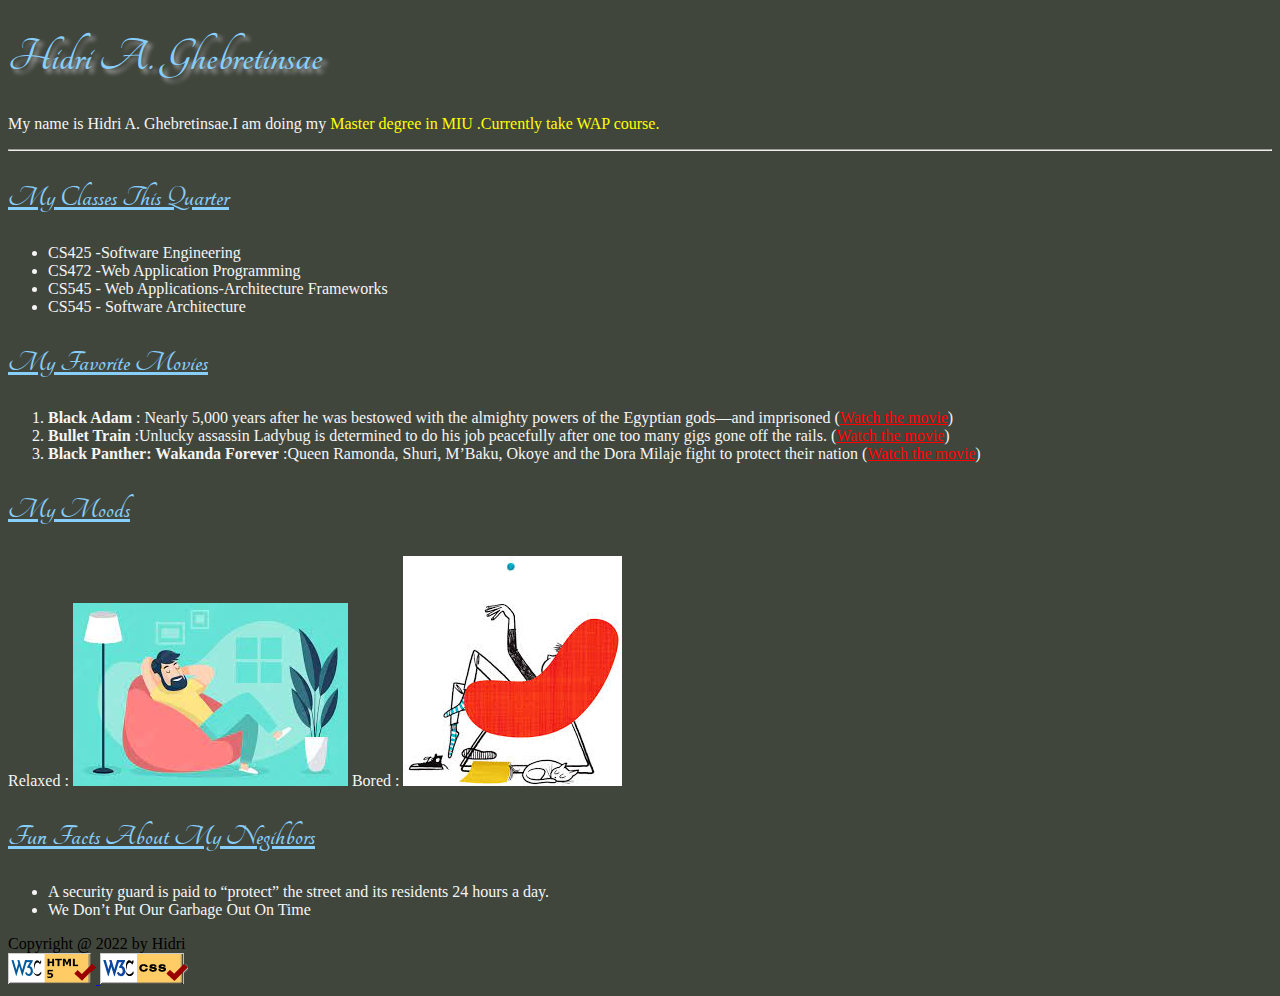
<file: about/about.html>
<!DOCTYPE html>
<html lang="en">

<head>
    <meta charset="UTF-8">
    <meta http-equiv="X-UA-Compatible" content="IE=edge">
    <meta name="viewport" content="width=device-width, initial-scale=1.0">
    <title>About Me</title>
    <link rel="stylesheet" href="https://fonts.googleapis.com/css?family=Tangerine">
    <link rel="stylesheet" href="style.css">
</head>

<body id="about-html">
    <header>
        <nav></nav>
    </header>
    <main>
        <section>
            <div class="aboutme">
                <h1> Hidri A. Ghebretinsae </h1>
                <p class="aboutme-details"> My name is Hidri A. Ghebretinsae.I am doing my <span class="about">Master
                        degree in MIU .Currently take WAP course.</span>
                </p>
                <hr>
            </div>
            <div class="quarterclass">
                <h3> My Classes This Quarter</h3>

                <ul class="course-details">
                    <li> CS425 -Software Engineering </li>
                    <li> CS472 -Web Application Programming</li>
                    <li> CS545 - Web Applications-Architecture Frameworks</li>
                    <li> CS545 - Software Architecture</li>
                </ul>
            </div>

            <div class="fav-movies">
                <h3>My Favorite Movies</h3>

                <ol class="movie-details">
                    <li> <strong>Black Adam </strong> : Nearly 5,000 years after he was bestowed with the almighty
                        powers of the Egyptian gods—and imprisoned (<a
                            href="https://movie345.herokuapp.com/movie/436270" id="movielink">Watch the movie</a>)
                    </li>
                    <li><strong>Bullet Train</strong> :Unlucky assassin Ladybug is determined to do his job peacefully
                        after one too many gigs gone off the rails. (<a
                            href="https://movie345.herokuapp.com/movie/718930" id="movielink">Watch the movie</a>)
                    </li>
                    <li> <strong> Black Panther: Wakanda Forever</strong> :Queen Ramonda, Shuri, M’Baku, Okoye and the
                        Dora Milaje fight to protect their nation
                        (<a href="https://movie345.herokuapp.com/movie/505642" id="movielink">Watch the movie</a>)
                    </li>
                </ol>
            </div>
            <div class="mymoods">
                <h3> My Moods </h3>

                <p class="mood-text">
                    Relaxed : <img src="../images/realxed.jpeg" alt="relaxed-image">
                    Bored : <img src="../images/bored1.jpeg" alt="bored-image">
                </p>

            </div>
            <div class="funfacts">
                <h3>Fun Facts About My Negihbors</h3>

                <ul class="facts-details">
                    <li>
                        A security guard is paid to “protect” the street and its residents 24 hours a day.
                    </li>
                    <li>
                        We Don’t Put Our Garbage Out On Time
                    </li>
                </ul>
            </div>



        </section>

    </main>
    <footer>
        <div>
            <span> Copyright @ 2022 by Hidri</span>
        </div>
    </footer>

    <div>
        <a href="https://validator.w3.org/check?url=https://afom25.github.io/wap2/index.html">
            <img src="../images/w3c-html5-logo.png" alt="Validate" />
        </a>
        <a href="https://jigsaw.w3.org/css-validator/validator?uri=https://afom25.github.io/wap2/about/about.html">
            <img src="../images/w3c-css.png" alt="Validate" />
        </a>
    </div>

</body>

</html>
</file>
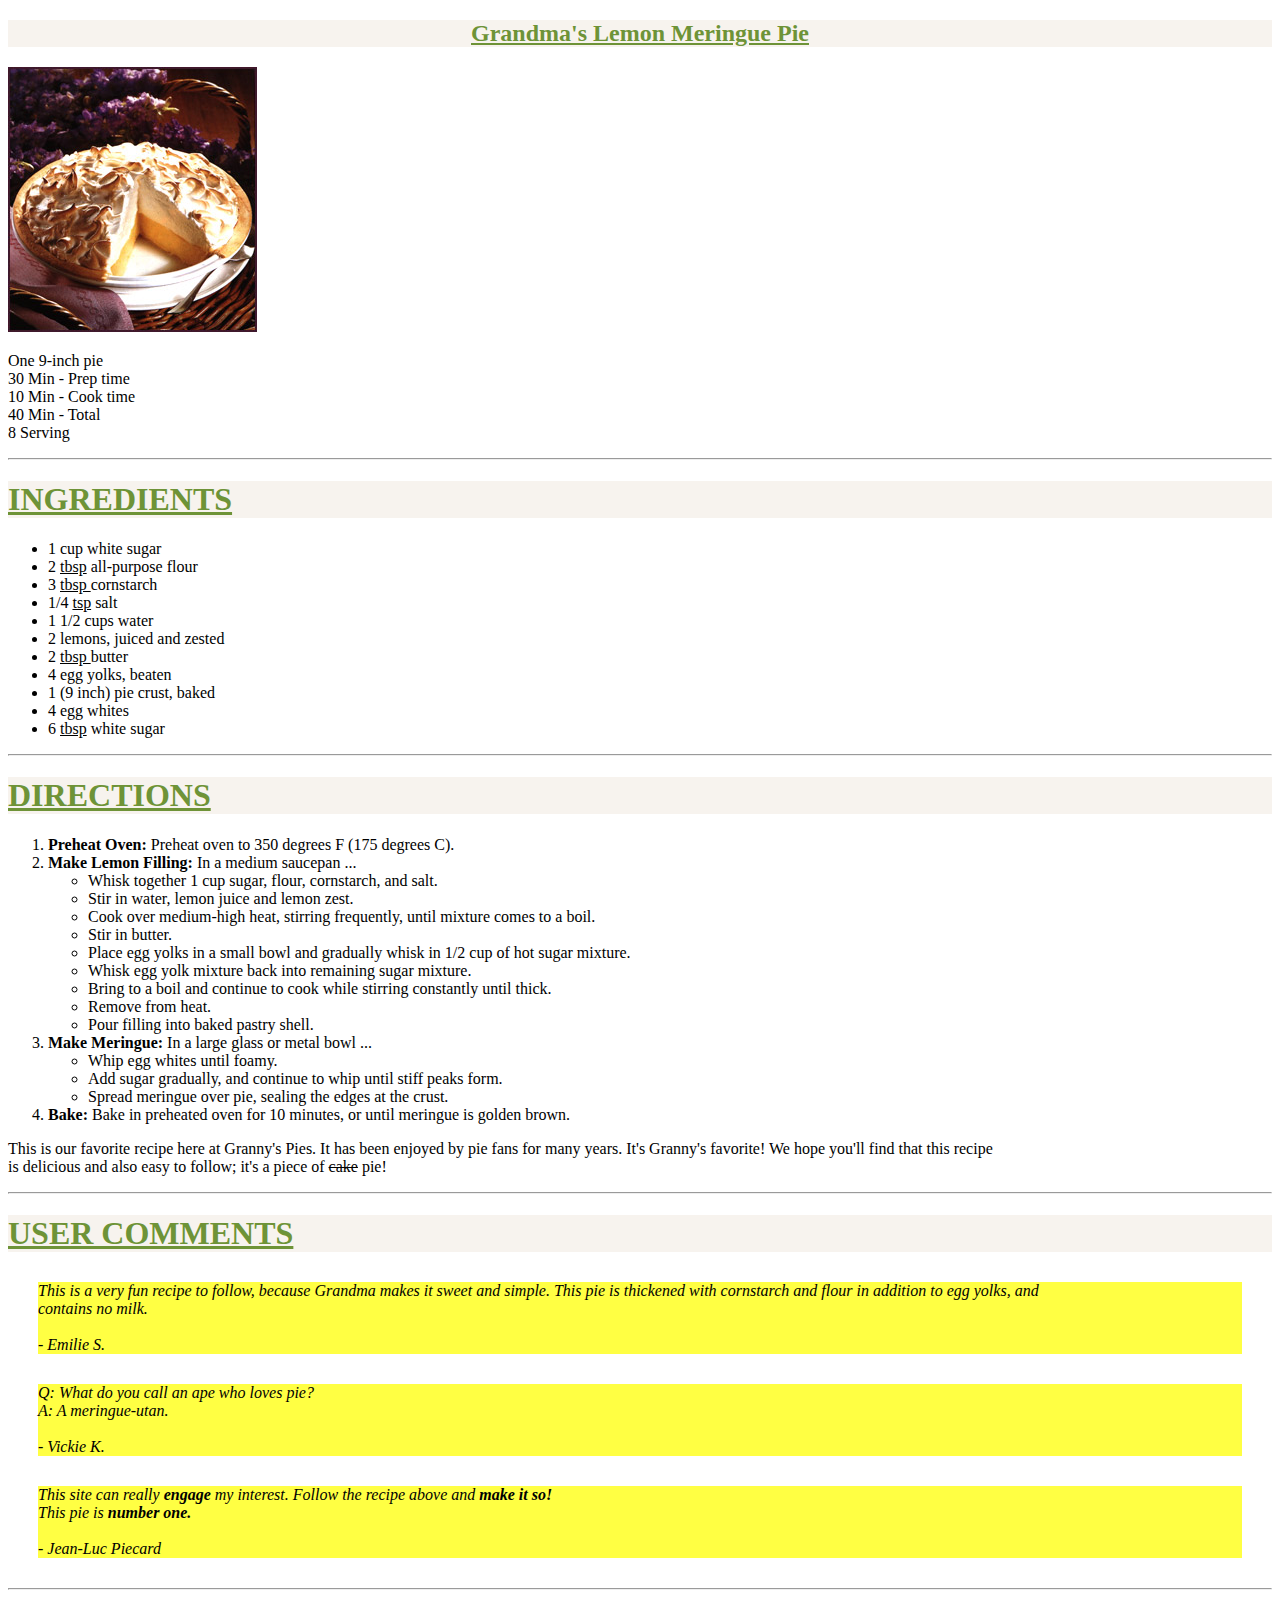
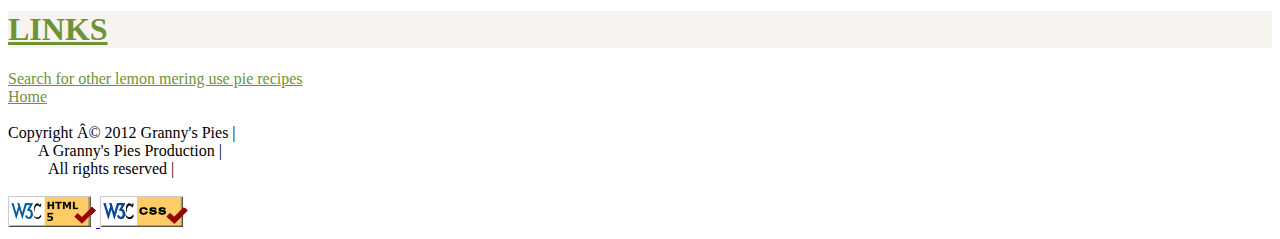
<file: recipe/recipe.html>
<!DOCTYPE html>
<html lang="en">

<head>
    <meta charset="UTF-8">
    <meta http-equiv="X-UA-Compatible" content="IE=edge">
    <meta name="viewport" content="width=device-width, initial-scale=1.0">
    <title>Recipe page</title>
    <link rel="stylesheet" href="https://fonts.googleapis.com/css?family=Tangerine">
    <link rel="stylesheet" href="style.css">
</head>

<body>

    <header>
        <nav></nav>
    </header>
    <main>
        <section>
            <div class="lemon-pie">
                <h2>Grandma's Lemon Meringue Pie</h2>
                <img src="../images/recipeImages/pie.jpg" alt="pie-pics">
                <p>One 9-inch pie <br>
                    30 Min - Prep time <br>
                    10 Min - Cook time <br>
                    40 Min - Total <br>
                    8 Serving</p>
            </div>
            <hr>
            <div class="ingredients">
                <h1>INGREDIENTS</h1>
                <ul>
                    <li> 1 cup white sugar </li>
                    <li> 2 <u>tbsp</u> all-purpose flour </li>
                    <li> 3 <u>tbsp </u> cornstarch </li>
                    <li> 1/4 <u> tsp</u> salt</li>
                    <li> 1 1/2 cups water </li>
                    <li> 2 lemons, juiced and zested</li>
                    <li> 2 <u>tbsp </u>butter </li>
                    <li>4 egg yolks, beaten</li>
                    <li> 1 (9 inch) pie crust, baked</li>
                    <li> 4 egg whites</li>
                    <li> 6 <u> tbsp</u> white sugar</li>

                </ul>
            </div>
            <hr>
            <div class="directions">
                <h1> DIRECTIONS</h1>
                <ol>
                    <li> <strong> Preheat Oven: </strong> Preheat oven to 350 degrees F (175 degrees C).</li>
                    <li> <strong> Make Lemon Filling: </strong> In a medium saucepan ...</li>
                    <ul>
                        <li> Whisk together 1 cup sugar, flour, cornstarch, and salt.</li>
                        <li> Stir in water, lemon juice and lemon zest.</li>
                        <li> Cook over medium-high heat, stirring frequently, until mixture comes to a boil.</li>
                        <li>Stir in butter.</li>
                        <li>Place egg yolks in a small bowl and gradually whisk in 1/2 cup of hot sugar mixture.</li>
                        <li> Whisk egg yolk mixture back into remaining sugar mixture.</li>
                        <li> Bring to a boil and continue to cook while stirring constantly until thick.</li>
                        <li> Remove from heat.</li>
                        <li> Pour filling into baked pastry shell.</li>
                    </ul>

                    <li><strong>Make Meringue:</strong> In a large glass or metal bowl ...</li>

                    <ul>
                        <li>Whip egg whites until foamy.</li>
                        <li> Add sugar gradually, and continue to whip until stiff peaks form.</li>
                        <li> Spread meringue over pie, sealing the edges at the crust.</li>
                    </ul>
                    <li> <strong> Bake: </strong> Bake in preheated oven for 10 minutes, or until meringue is golden
                        brown.
                    </li>
                </ol>
                <p> This is our favorite recipe here at Granny's Pies. It has been enjoyed by pie fans for many years.
                    It's Granny's favorite! We hope you'll find that this recipe <br>is delicious and also easy to
                    follow;
                    it's a piece of <s> cake</s> pie! </p>
            </div>
            <hr>
            <div class="container">
                <div class="user-comments">
                    <h1>USER COMMENTS</h1>
                    <div class="user1">
                        <p class="user-text"> This is a very fun recipe to follow, because Grandma makes it sweet and
                            simple.
                            This pie is thickened with cornstarch and flour in addition to egg yolks, and <br>contains
                            no milk.<br><br> - Emilie S.
                        </p>
                    </div>
                    <div class="user2">
                        <p class="user-text"> Q: What do you call an ape who loves pie?<br>
                            A: A meringue-utan.<br><br>
                            - Vickie K.
                        </p>

                    </div>
                    <div class="user3">
                        <p class="user-text"> This site can really <strong> engage</strong> my interest. Follow the
                            recipe above and
                            <strong>make it so!</strong> <br>
                            This pie is <strong>number one. </strong><br><br>
                            - Jean-Luc Piecard
                        </p>

                    </div>
                </div>

            </div>

            <hr>
            <footer>
                <div class="links">
                    <h1> LINKS</h1>
                    <div>
                        <a href="../about/about.html" id="link">Search for other lemon mering use pie recipes</a><br>
                        <a href="../index.html" id="link">Home</a>
                    </div>

                </div><br>
                <div class="rightreserved">
                    <h7> Copyright Â© 2012 Granny's Pies | </h7><br>
                    <h7 id="footer-text"> A Granny's Pies Production | </h7><br>
                    <h7 id="footer-text2"> All rights reserved | </h7><br><br>

                    <div>
                        <a href="https://validator.w3.org/check?url=https://afom25.github.io/wap2/index.html">
                            <img src="../images/w3c-html5-logo.png" alt="Validate" />
                        </a>
                        <a href="https://jigsaw.w3.org/css-validator/validator?uri=https://afom25.github.io/wap2/">
                            <img src="../images/w3c-css.png" alt="Validate" />
                        </a>
                    </div>
                </div>

            </footer>


        </section>
    </main>



</body>

</html>
</file>
<file: about/style.css>
#about-html {
    background-color: rgb(65, 70, 61);
}

h1 {
    color: lightskyblue;
    font-family: 'Tangerine', serif;
    font-size: 48px;
    text-shadow: 4px 4px 4px #aaa;

}

h3 {
    color: lightskyblue;
    font-family: 'Tangerine', serif;
    font-size: 30px;
    text-decoration: underline;
}

h5 {
    color: whitesmoke;
}

.aboutme-details {
    color: whitesmoke;
}

.about {
    color: yellow;

}

.course-details {
    color: whitesmoke;
}

#movielink {
    color: red;
}

.movie-details {
    color: whitesmoke;
}

.facts-details {
    color: whitesmoke;
}

.mood-text {
    color: whitesmoke;
}
</file>
<file: recipe/style.css>
h1 {
    color: rgb(110, 147, 55);
    text-decoration: underline;
    background-color: rgb(247, 243, 238);

}

h2 {
    text-decoration: underline;
    text-align: center;
    color: rgb(110, 147, 55);
    background-color: rgb(247, 243, 238);
}

.user-text {
    font-style: italic;

}

#underline-text {
    text-decoration: cadetblue;
}

h6 {
    text-decoration: double;
    text-decoration-color: black;
}

#underline-list {
    text-decoration: double;
}

#link {
    color: rgb(110, 147, 55);
}

.user1,
.user2,
.user3 {
    background-color: rgb(255, 255, 67);
    margin: 30px;
}

#footer-text {
    margin: 30px;
}

#footer-text2 {
    margin: 40px;
}
</file>
